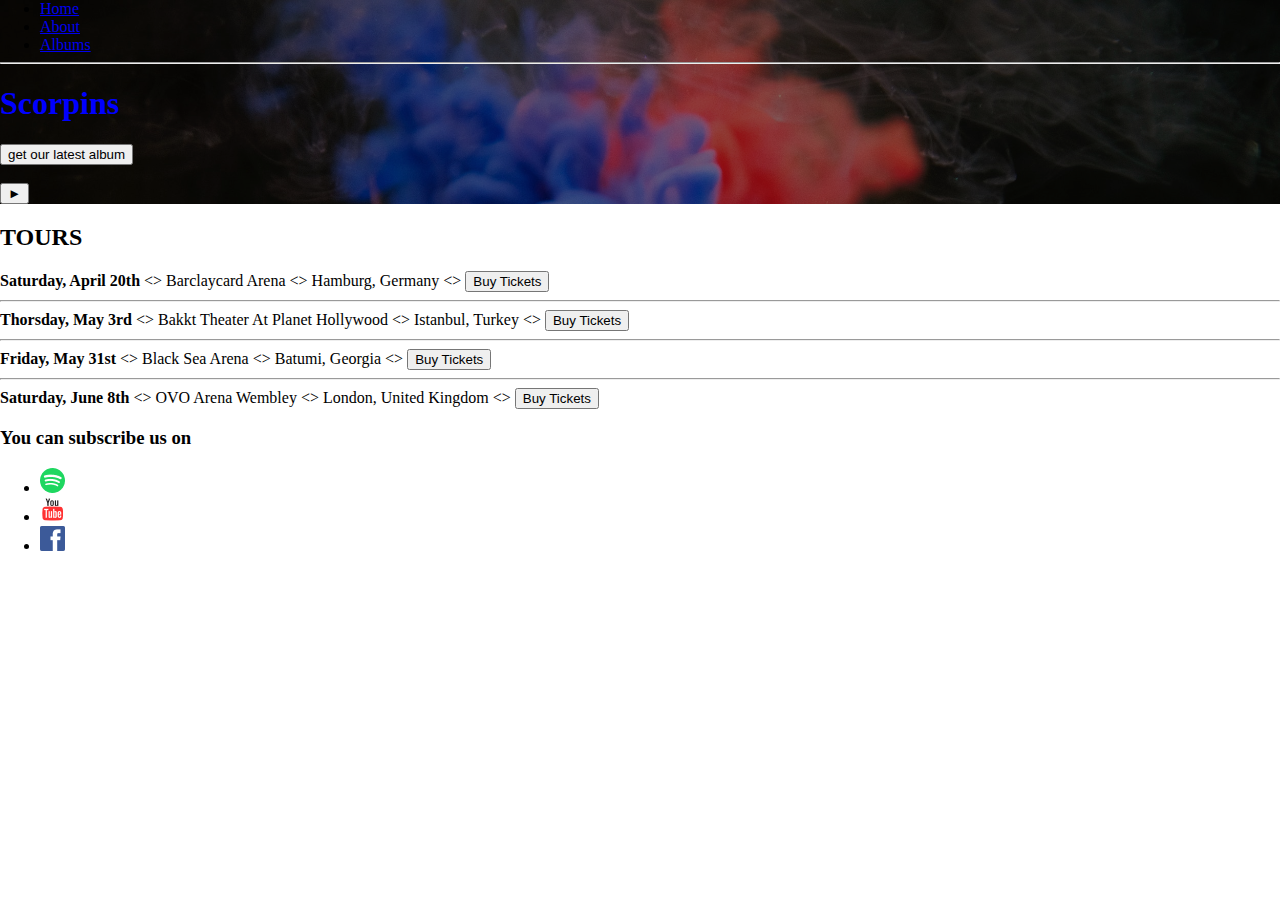
<file: index.html>
<!DOCTYPE html>
<html>
    <head>
        <title>Scorpions</title>
        <meta name="description" content="This is the description">
        <link rel="stylesheet" href="styles.css";>
    </head>
    <body>
        <header class="main-header">
            <nav>
                <ul>
                    <li><a href="index.html">Home</a></li>
                    <li><a href="about.html">About</a></li>
                    <li><a href="SongList.html">Albums</a></li>
                </ul>
            </nav>
            <hr>
            <h1>Scorpins</h1>
            <button type="button">
                get our latest album
            </button>
            <br>
            <br>
            <!-- TODO: find suitable background image-->
            <button type="button">&#9658;</button>
        </header>
        <section>
            <h2>TOURS</h2>
            <div>
                <strong>Saturday, April 20th</strong>
                &lt;&gt;
                <span>Barclaycard Arena</span> 
                &lt;&gt;
                <span>Hamburg, Germany</span>
                &lt;&gt;
                <button type="button">Buy Tickets</button>
            </div>
            <hr>
            <div>
                <strong>Thorsday, May 3rd</strong>
                &lt;&gt;
                <span>Bakkt Theater At Planet Hollywood</span> 
                &lt;&gt;
                <span>Istanbul, Turkey</span>
                &lt;&gt;
                <button type="button">Buy Tickets</button>
            </div>
            <hr>
            <div>
                <strong>Friday, May 31st</strong>
                &lt;&gt;
                <span>Black Sea Arena</span> 
                &lt;&gt;
                <span>Batumi, Georgia</span>
                &lt;&gt;
                <button type="button">Buy Tickets</button>
            </div>
            <hr>
            <div>
                <strong>Saturday, June 8th</strong>
                &lt;&gt;
                <span>OVO Arena Wembley</span> 
                &lt;&gt;
                <span>London, United Kingdom</span>
                &lt;&gt;
                <button type="button">Buy Tickets</button>
            </div>
        </section>
        <footer>
            <h3>
                You can subscribe us on
            </h3>
            <ul>
                <li><a href="https://open.spotify.com/artist/27T030eWyCQRmDyuvr1kxY">
                    <img src="images/Spotify Logo.png">
                    </a>
                </li>
                <li><a href="https://www.youtube.com/channel/UCcvnDgwSH5Dl2b3Bxfz4OCQ"><img src="images/Youtube Logo.png"</a></li>
                <li>
                    <a href="https://www.facebook.com/Scorpions/">
                        <img src="images/Facebook Logo.png">
                    </a>
                </li>
            </ul>
        </footer>
    </body>
</html>
</file>
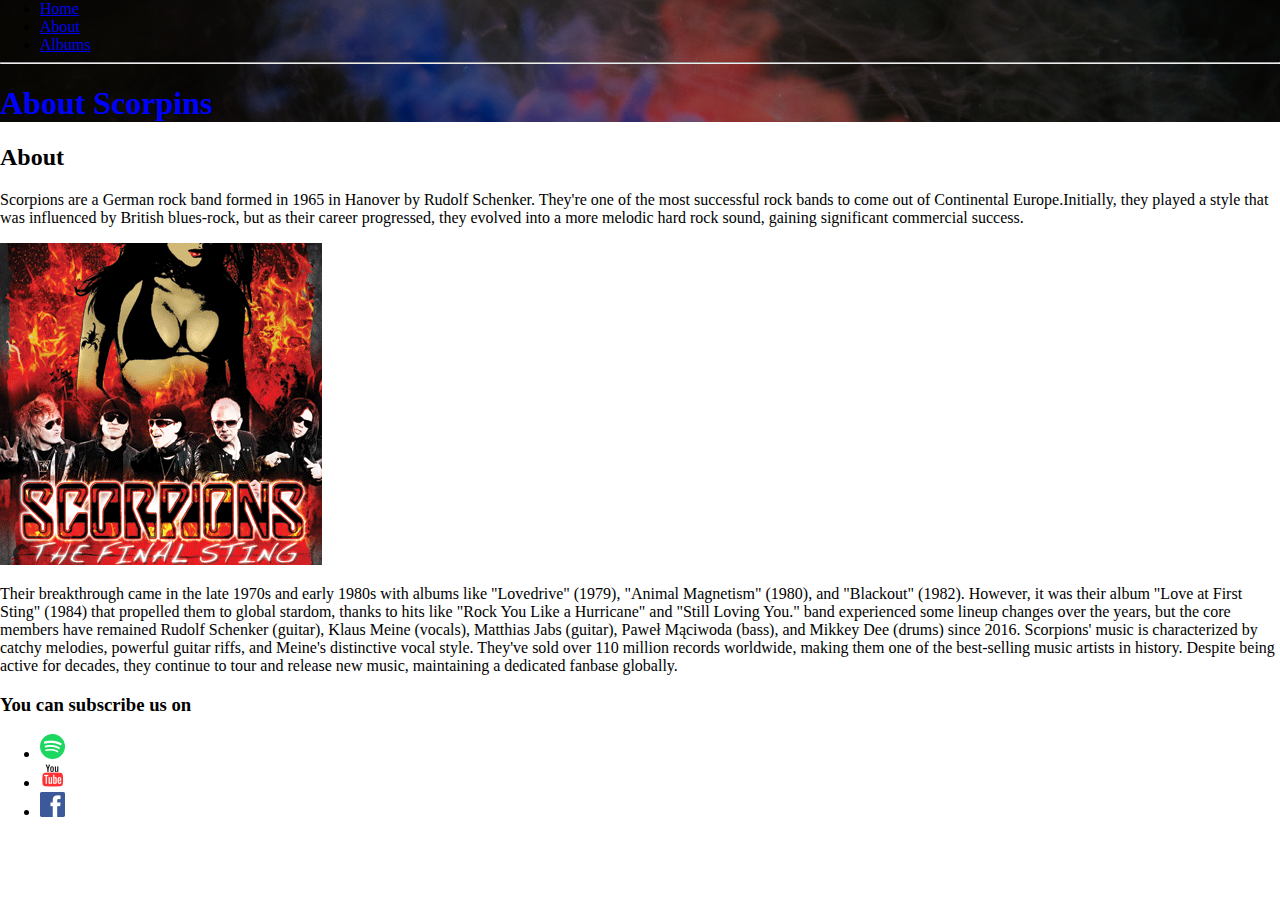
<file: about.html>
<!DOCTYPE html>
<html>
    <head>
        <title>Scorpions | About</title>
        <meta name="description" content="This is the description">
        <link rel="stylesheet" href="styles.css";>
    </head>
    <body>
        <header class="main-header">
            <nav class="nav">
                <ul>
                    <li><a href="index.html">Home</a></li>
                    <li><a href="about.html">About</a></li>
                    <li><a href="SongList.html">Albums</a></li>
                </ul>
            </nav>
            <hr>
            <h1>About Scorpins</h1>
        </header>
    
        <section>
            <h2>
                  About
            </h2>
            <p>
                    Scorpions are a German rock band formed in 1965 in Hanover by Rudolf Schenker. They're one of the most successful rock bands to come out of Continental Europe.Initially, they played a style that was influenced by British blues-rock, but as their career progressed, they evolved into a more melodic hard rock sound, gaining significant commercial success.
                    
            </p><img src="images/sting.gif">
            <p>
                    Their breakthrough came in the late 1970s and early 1980s with albums like "Lovedrive" (1979), "Animal Magnetism" (1980), and "Blackout" (1982). However, it was their album "Love at First Sting" (1984) that propelled them to global stardom, thanks to hits like "Rock You Like a Hurricane" and "Still Loving You."

                    band experienced some lineup changes over the years, but the core members have remained Rudolf Schenker (guitar), Klaus Meine (vocals), Matthias Jabs (guitar), Paweł Mąciwoda (bass), and Mikkey Dee (drums) since 2016.

                    Scorpions' music is characterized by catchy melodies, powerful guitar riffs, and Meine's distinctive vocal style. They've sold over 110 million records worldwide, making them one of the best-selling music artists in history. Despite being active for decades, they continue to tour and release new music, maintaining a dedicated fanbase globally.
            </p>
        </section>
        <footer>
            <h3>
                You can subscribe us on
            </h3>
            <ul>
                <li><a href="https://open.spotify.com/artist/27T030eWyCQRmDyuvr1kxY">
                    <img src="images/Spotify Logo.png">
                    </a>
                </li>
                <li><a href="https://www.youtube.com/channel/UCcvnDgwSH5Dl2b3Bxfz4OCQ"><img src="images/Youtube Logo.png"</a></li>
                <li>
                    <a href="https://www.facebook.com/Scorpions/">
                        <img src="images/Facebook Logo.png">
                    </a>
                </li>
            </ul>
        </footer>
    </body>
</html>
</file>
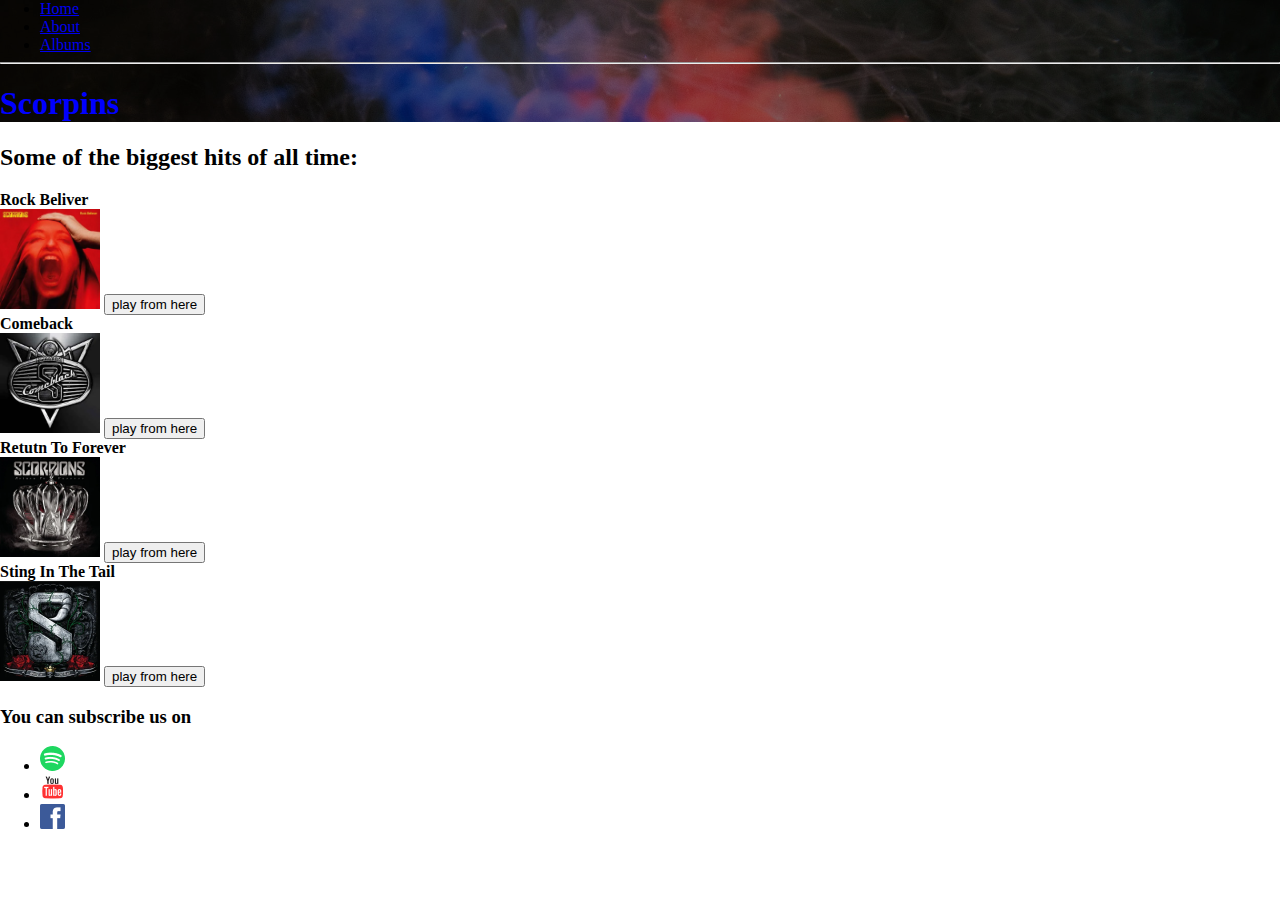
<file: SongList.html>
<!DOCTYPE html>
<html>
    <head >
        <title>Scorpions | Song List</title>
        <meta name="description" content="This is the description">
        <link rel="stylesheet" href="styles.css";>
    </head>
    <body> 
        <header class="main-header">
            <nav>
                <ul>
                    <li><a href="index.html">Home</a></li>
                    <li><a href="about.html">About</a></li>
                    <li><a href="SongList.html">Albums</a></li>
                </ul>
            </nav>
            <hr>
            <h1>Scorpins</h1>
        </header>
        <section>
            <h2>Some of the biggest hits of all time:</h2>
            <div>
                <div>
                    <strong>Rock Beliver</strong>
                </div>
                <img src="images/rock beliver.webp" width="100" height="100">
                <a href="https://open.spotify.com/album/3buy6DvCMUseqKyEC4RI4g">
                    <button>
                        play from here
                    </button>
                </a>
            </div>
            <div>
                <div>
                    <strong>Comeback</strong>
                </div>
                <img src="images/comeback.webp" width="100" height="100">
                <a href="https://open.spotify.com/album/4vQ96yyyYbaeTQujH3iTtd">
                    <button>
                        play from here
                    </button>
                </a>
            </div>
            <div>
                <div>
                    <strong>Retutn To Forever</strong>
                </div>
                <img src="images/return to forever.webp" width="100" height="100">
                <a href="https://open.spotify.com/album/0RusB2gbtyrdcHEymyycdO">
                    <button>
                        play from here
                    </button>
                </a>
            </div>
            <div>
                <div>
                    <strong>Sting In The Tail</strong>
                </div>
                <img src="images/sting in the tail.webp" width="100" height="100">
                <a href="https://open.spotify.com/album/3n2WzsBMJtfoV1kYIQZOLj">
                    <button>
                        play from here
                    </button>
                </a>
            </div>
        </section>
        <footer>
            <h3>
                You can subscribe us on
            </h3>
            <ul>
                <li><a href="https://open.spotify.com/artist/27T030eWyCQRmDyuvr1kxY">
                    <img src="images/Spotify Logo.png">
                    </a>
                </li>
                <li><a href="https://www.youtube.com/channel/UCcvnDgwSH5Dl2b3Bxfz4OCQ"><img src="images/Youtube Logo.png"</a></li>
                <li>
                    <a href="https://www.facebook.com/Scorpions/">
                        <img src="images/Facebook Logo.png">
                    </a>
                </li>
            </ul>
        </footer>
    </body>
</html>
</file>
<file: styles.css>
html, body {
    margin: 0;
    padding: 0;
}
.nav , ul {
    margin: 0;
}

.main-header {
    background-color: rgba(70, 62, 62, 0.6);
    background-image: url("images/Header\ Background.jpg");
    background-blend-mode: multiply;
    background-size: cover;

}
h1 {
    color: blue;
}
</file>
